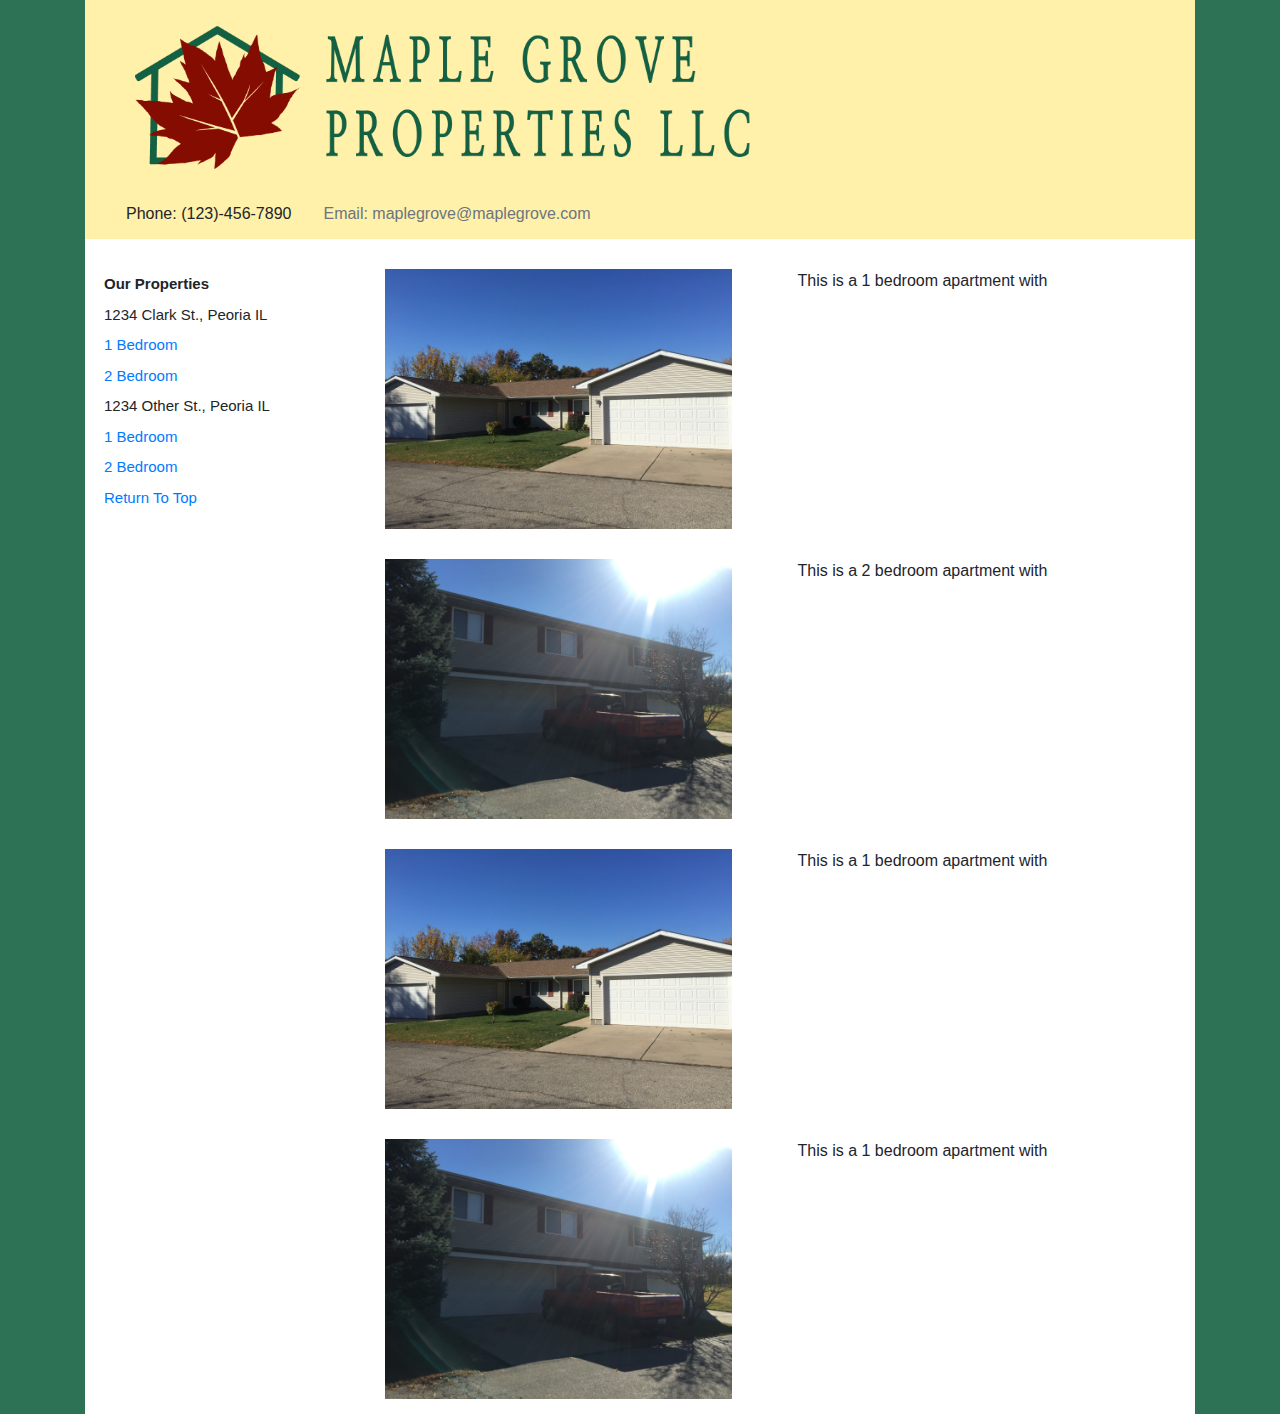
<file: index.html>
<!DOCTYPE html>
<html>
    <head>
        <title> Maple Grove Properties </title>
        <!--Meta Information-->
        <meta charset="utf-8">
        <meta name="viewport" content="width=device-width, initial-scale=1">

        <!--Stylesheets-->
        <link rel="stylesheet" href="../styles/style.css">

        <!--External stylesheets-->
        <link rel="stylesheet" href="https://maxcdn.bootstrapcdn.com/bootstrap/4.0.0/css/bootstrap.min.css" integrity="sha384-Gn5384xqQ1aoWXA+058RXPxPg6fy4IWvTNh0E263XmFcJlSAwiGgFAW/dAiS6JXm" crossorigin="anonymous">
        <link href="https://fonts.googleapis.com/css?family=Montserrat" rel="stylesheet" type="text/css">
        <link href="https://fonts.googleapis.com/css?family=Lato" rel="stylesheet" type="text/css">
    </head>
    <body>
        <div id="wrapper">
            <div class="container">
                <div id="header">
                    <div class="row" id="logo">
                        <!--Header logo-->
                        <div class="col-sm-8 logoImage">
                            <img src="resources/images/logo.png">
                        </div>
                    </div>

                    <div id="contactInfo">
                        <nav class="nav">
                            <a class="nav-link disabled">Phone: (123)-456-7890</a>
                            <a class="nav-link disabled" href="#">Email: maplegrove@maplegrove.com</a>
                        </nav>
                    </div>

                    <div id="headerBottom"></div>
                </div>

                <div id="content">
                    <div class="row">
                        <!-- LEFT SIDEBAR -->
                        <div class="col-sm-3 contentLeft">
                            <div class="sidebar" id="sidebar">
                                <!-- Navigation -->
                                <nav class="nav flex-column">
                                    <a class="p-1 nav-link active disabled"><b>Our Properties</b></a>
                                    <a class="p-1 nav-link disabled">1234 Clark St., Peoria IL</a>
                                    <a class="p-1 nav-link active" href="#1Bedroom">1 Bedroom</a>
                                    <a class="p-1 nav-link" href="#2Bedroom">2 Bedroom</a>
                                    <a class="p-1 nav-link disabled">1234 Other St., Peoria IL</a>
                                    <a class="p-1 nav-link active" href="#1Bedroom2">1 Bedroom</a>
                                    <a class="p-1 nav-link" href="#2Bedroom2">2 Bedroom</a>
                                    <a class="p-1 nav-link" href="#">Return To Top</a>
                                </nav>
                            </div>
                        </div>
        
                        <div class="col-sm-9 contentRight">
                            <div class="row property" id="1Bedroom">
                                <div class="col-sm-6 image" id="1BedroomImage">
                                    <img src="resources/images/1bed.JPG">
                                </div>
                                <div class="col-sm-6 description" id="1BedroomDescription">
                                    <p>
                                        This is a 1 bedroom apartment with
                                    </p>

                                </div>
                                
                            </div>

                            <div class="row property" id="2Bedroom">
                                <div class="col-sm-6 image" id="2BedroomImage">
                                    <img src="resources/images/2bed.JPG">
                                </div>
                                <div class="col-sm-6 description" id="2BedroomDescription">
                                    <p>
                                        This is a 2 bedroom apartment with
                                    </p>

                                </div>
                                
                            </div>

                            
                            <div class="row property" id="1Bedroom2">
                                <div class="col-sm-6 image" id="1Bedroom2Image">
                                    <img src="resources/images/1bed.JPG">
                                </div>
                                <div class="col-sm-6 description" id="1Bedroom2Description">
                                    <p>
                                        This is a 1 bedroom apartment with
                                    </p>

                                </div>
                                
                            </div>

                            <div class="row property" id="2Bedroom2">
                                <div class="col-sm-6 image" id="2Bedroom2Image">
                                    <img src="resources/images/2bed.JPG">
                                </div>
                                <div class="col-sm-6 description" id="2Bedroom2Description">
                                    <p>
                                        This is a 1 bedroom apartment with
                                    </p>

                                </div>
                                
                            </div>
                        </div>
                    </div>
    
                </div>
            </div>
        </div>

        <script src="../scripts/main.js"></script>
            
    </body>
</html>
</file>
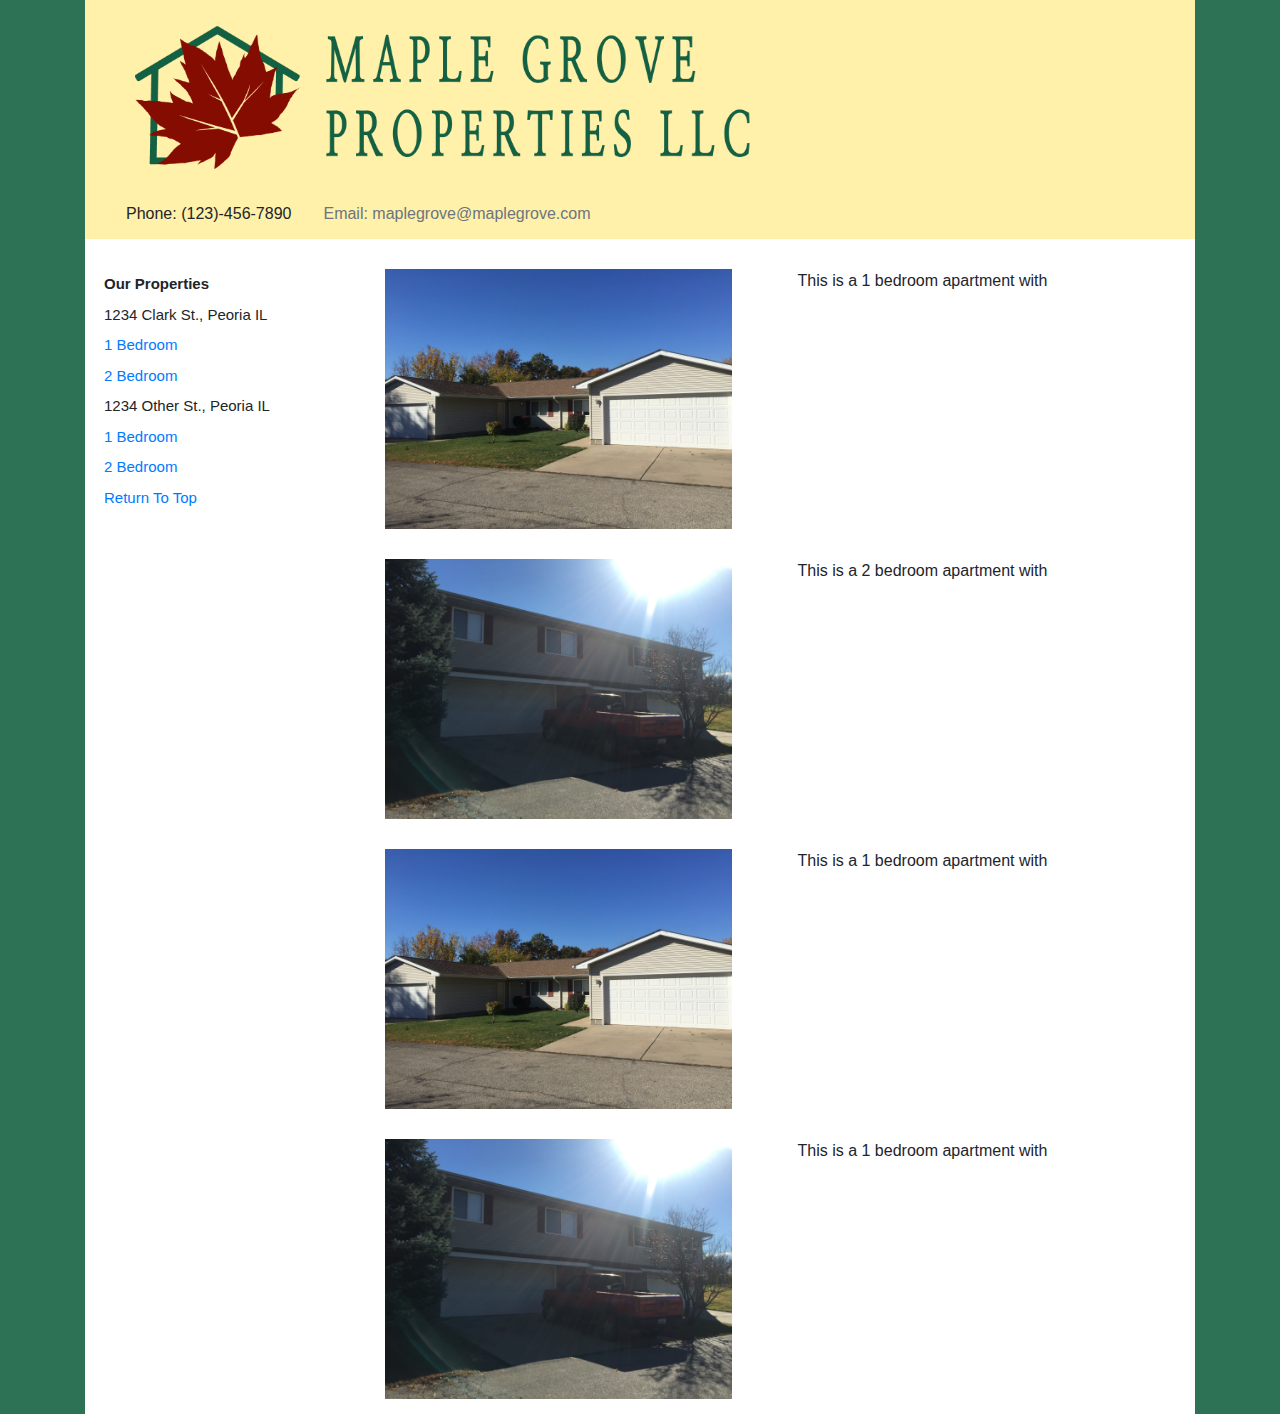
<file: pages/index.html>
<!DOCTYPE html>
<html>
    <head>
        <title> Maple Grove Properties </title>
        <!--Meta Information-->
        <meta charset="utf-8">
        <meta name="viewport" content="width=device-width, initial-scale=1">

        <!--Stylesheets-->
        <link rel="stylesheet" href="../styles/style.css">

        <!--External stylesheets-->
        <link rel="stylesheet" href="https://maxcdn.bootstrapcdn.com/bootstrap/4.0.0/css/bootstrap.min.css" integrity="sha384-Gn5384xqQ1aoWXA+058RXPxPg6fy4IWvTNh0E263XmFcJlSAwiGgFAW/dAiS6JXm" crossorigin="anonymous">
        <link href="https://fonts.googleapis.com/css?family=Montserrat" rel="stylesheet" type="text/css">
        <link href="https://fonts.googleapis.com/css?family=Lato" rel="stylesheet" type="text/css">
    </head>
    <body>
        <div id="wrapper">
            <div class="container">
                <div id="header">
                    <div class="row" id="logo">
                        <!--Header logo-->
                        <div class="col-sm-8 logoImage">
                            <img src="../resources/images/logo.png">
                        </div>
                    </div>

                    <div id="contactInfo">
                        <nav class="nav">
                            <a class="nav-link disabled">Phone: (123)-456-7890</a>
                            <a class="nav-link disabled" href="#">Email: maplegrove@maplegrove.com</a>
                        </nav>
                    </div>

                    <div id="headerBottom"></div>
                </div>

                <div id="content">
                    <div class="row">
                        <!-- LEFT SIDEBAR -->
                        <div class="col-sm-3 contentLeft">
                            <div class="sidebar" id="sidebar">
                                <!-- Navigation -->
                                <nav class="nav flex-column">
                                    <a class="p-1 nav-link active disabled"><b>Our Properties</b></a>
                                    <a class="p-1 nav-link disabled">1234 Clark St., Peoria IL</a>
                                    <a class="p-1 nav-link active" href="#1Bedroom">1 Bedroom</a>
                                    <a class="p-1 nav-link" href="#2Bedroom">2 Bedroom</a>
                                    <a class="p-1 nav-link disabled">1234 Other St., Peoria IL</a>
                                    <a class="p-1 nav-link active" href="#1Bedroom2">1 Bedroom</a>
                                    <a class="p-1 nav-link" href="#2Bedroom2">2 Bedroom</a>
                                    <a class="p-1 nav-link" href="#">Return To Top</a>
                                </nav>
                            </div>
                        </div>
        
                        <div class="col-sm-9 contentRight">
                            <div class="row property" id="1Bedroom">
                                <div class="col-sm-6 image" id="1BedroomImage">
                                    <img src="../resources/images/1bed.JPG">
                                </div>
                                <div class="col-sm-6 description" id="1BedroomDescription">
                                    <p>
                                        This is a 1 bedroom apartment with
                                    </p>

                                </div>
                                
                            </div>

                            <div class="row property" id="2Bedroom">
                                <div class="col-sm-6 image" id="2BedroomImage">
                                    <img src="../resources/images/2bed.JPG">
                                </div>
                                <div class="col-sm-6 description" id="2BedroomDescription">
                                    <p>
                                        This is a 2 bedroom apartment with
                                    </p>

                                </div>
                                
                            </div>

                            
                            <div class="row property" id="1Bedroom2">
                                <div class="col-sm-6 image" id="1Bedroom2Image">
                                    <img src="../resources/images/1bed.JPG">
                                </div>
                                <div class="col-sm-6 description" id="1Bedroom2Description">
                                    <p>
                                        This is a 1 bedroom apartment with
                                    </p>

                                </div>
                                
                            </div>

                            <div class="row property" id="2Bedroom2">
                                <div class="col-sm-6 image" id="2Bedroom2Image">
                                    <img src="../resources/images/2bed.JPG">
                                </div>
                                <div class="col-sm-6 description" id="2Bedroom2Description">
                                    <p>
                                        This is a 1 bedroom apartment with
                                    </p>

                                </div>
                                
                            </div>
                        </div>
                    </div>
    
                </div>
            </div>
        </div>

        <script src="../scripts/main.js"></script>
            
    </body>
</html>
</file>
<file: styles/style.css>
#wrapper{
    background-color: #2d7254 !important;
    /* background-color:#0E284C; */
}

#container{
    background-color: #FFF0AA !important;

}

#header{
    background-color: #FFF0AA !important;

}

#contactInfo{
    padding:5px 0 5px 25px;
}

img {
    max-width:100%;
    max-height: 260px;
}


.sidebar {
    padding: 15px 5px 0 15px;
    font-size: 15px;
}
.sticky {
    position: fixed;
    top: 0px;
    padding-top: 13px;
}

.property{
    padding: 15px;
}

h1 {
    font-size: 0.5em; /* 40px/16=2.5em */
}

h2 {
    font-size: 0.875em; /* 30px/16=1.875em */
}

#content{
    background-color: white !important;
    padding-top: 15px;
}
</file>
